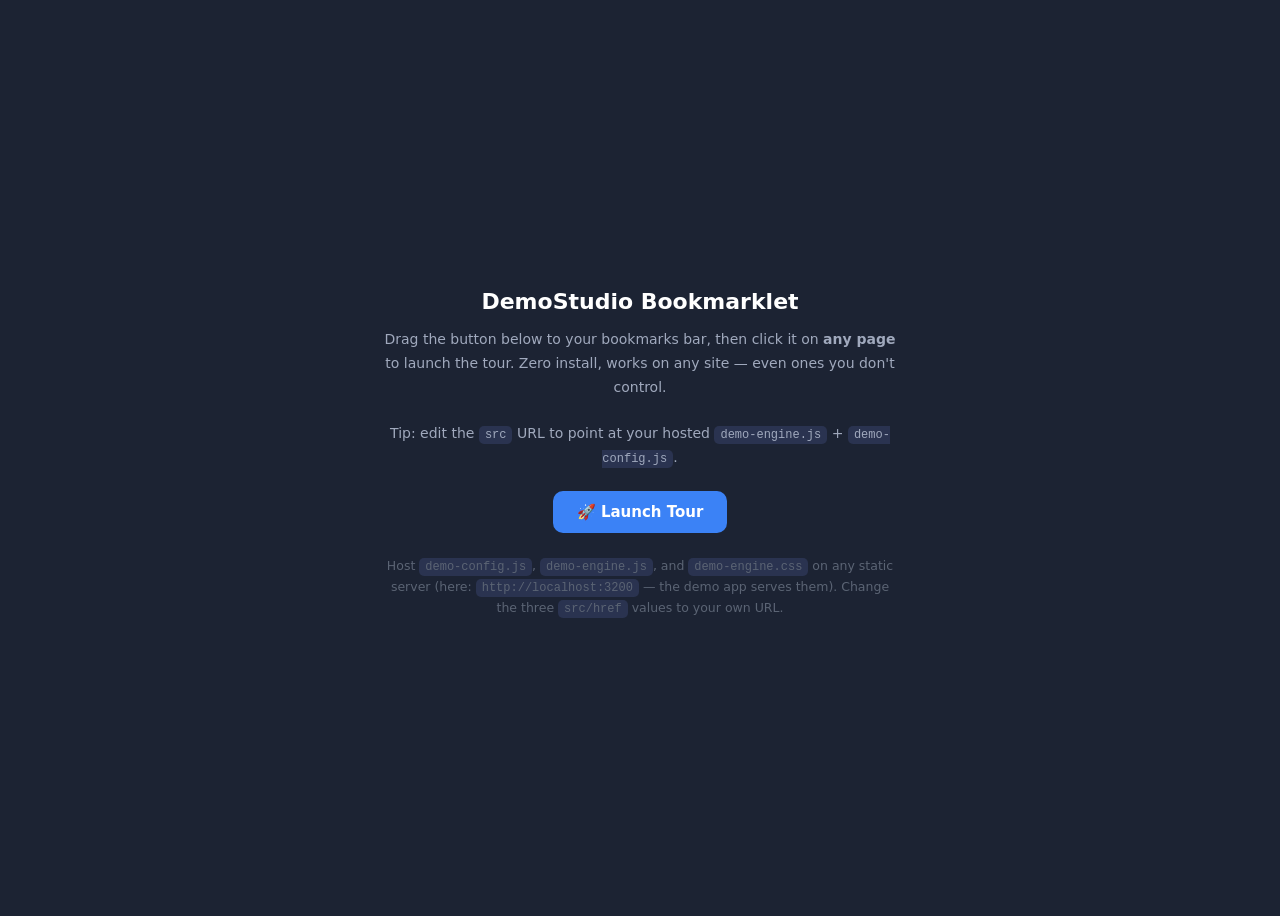
<file: bookmarklet.html>
<!doctype html>
<html lang="en">
<head>
<meta charset="utf-8">
<title>DemoStudio Bookmarklet</title>
<style>
  body { font-family: Inter, system-ui, sans-serif; background: #1c2333; color: #fff; min-height: 100vh; display: flex; align-items: center; justify-content: center; }
  .wrap { max-width: 520px; text-align: center; padding: 30px; }
  h1 { font-size: 22px; margin-bottom: 8px; }
  p { color: #a0a9bd; font-size: 14px; line-height: 1.7; margin-bottom: 22px; }
  a.bookmarklet {
    display: inline-block; background: #3b82f6; color: #fff; text-decoration: none;
    padding: 12px 24px; border-radius: 10px; font-weight: 700; font-size: 15px; margin-bottom: 10px;
  }
  a.bookmarklet:hover { background: #2563eb; }
  .hint { color: #5b6474; font-size: 12.5px; line-height: 1.6; }
  code { background: #2a3350; padding: 2px 6px; border-radius: 5px; font-size: 12px; }
</style>
</head>
<body>
<div class="wrap">
  <h1>DemoStudio Bookmarklet</h1>
  <p>Drag the button below to your bookmarks bar, then click it on <b>any page</b> to launch the tour. Zero install, works on any site — even ones you don't control.</p>
  <p>Tip: edit the <code>src</code> URL to point at your hosted <code>demo-engine.js</code> + <code>demo-config.js</code>.</p>
  <a class="bookmarklet" href="javascript:(function(){var c=document.createElement('script');c.src='http://localhost:3200/demo-config.js';document.head.appendChild(c);var s=document.createElement('script');s.src='http://localhost:3200/demo-engine.js';document.head.appendChild(s);var l=document.createElement('link');l.rel='stylesheet';l.href='http://localhost:3200/demo-engine.css';document.head.appendChild(l);})();">🚀 Launch Tour</a>
  <p class="hint">Host <code>demo-config.js</code>, <code>demo-engine.js</code>, and <code>demo-engine.css</code> on any static server (here: <code>http://localhost:3200</code> — the demo app serves them). Change the three <code>src/href</code> values to your own URL.</p>
</div>
</body>
</html>
</file>
